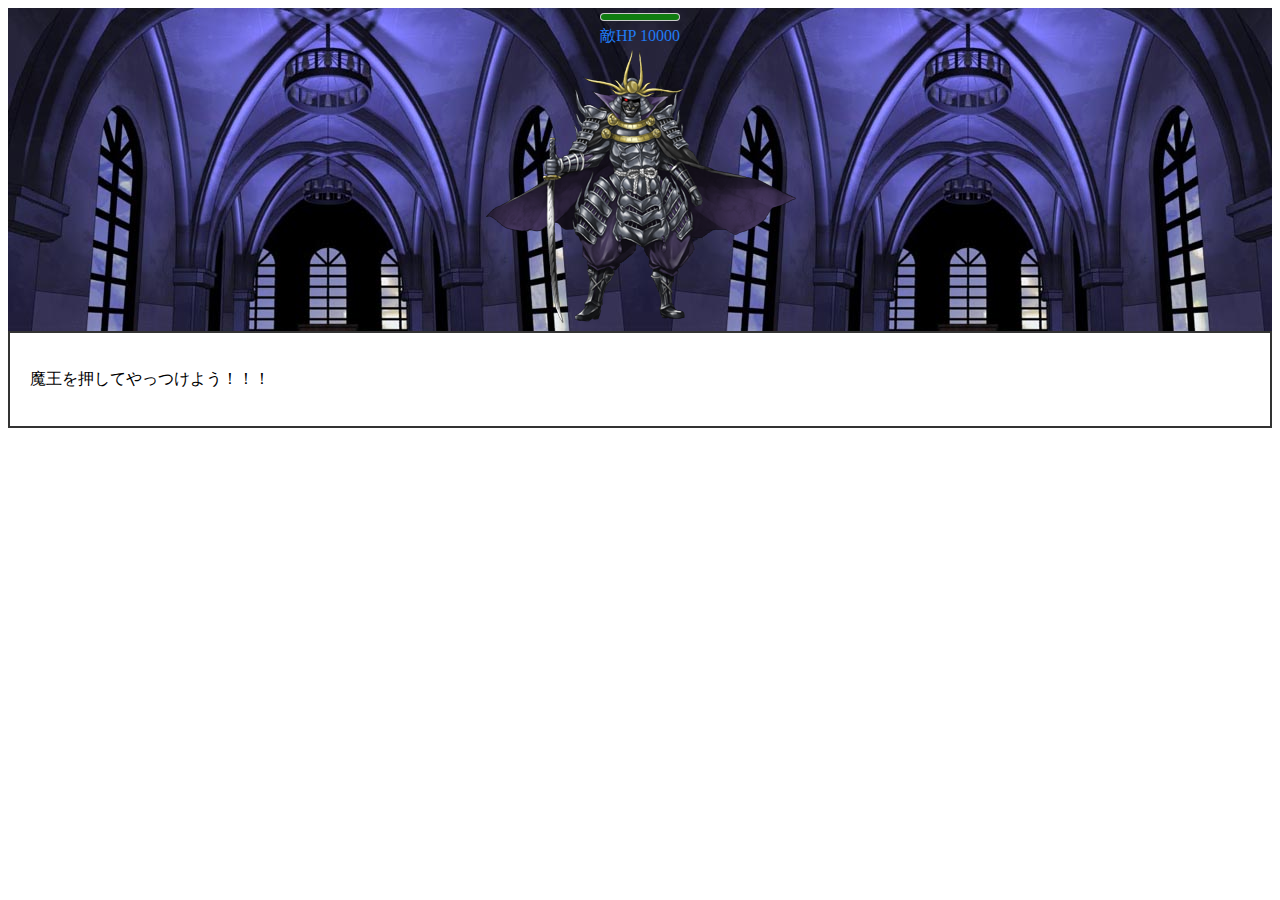
<file: html/index.html>
<!DOCTYPE html>
<html lang="ja">
<head>
	<meta charset="UTF-8">
	<title>魔王との戦い</title>
    <link rel="stylesheet" href="../css/style.css">
    <link rel="stylesheet" href="../css/btn.css">
</head>
	<body　onKeyPress="Key_on(window.event.keyCode)">
	<div class="haikei">
	<div class = "teki_box">
	<!-- 敵ゲージ -->
	<meter id="pu2" value="10000" min="0" max="10000" low="100" high="600" optimum="10000">0push</meter>
	<br>敵HP   
	<output id="rpr">10000</output> 
	<!-- 敵の写真をボタンにしました。 -->
	<img src="../pic/boss.png" class= "teki_btn" input type="button" value="PUSH" onclick="pushButton()">
	</div>
</div>	  

	<!-- 枠の中 -->
<div class = "waku">
  	<p>魔王を押してやっつけよう！！！</p>
</div>
<!-- bgm -->
<video autoplay loop 
  <sorce src="../bgm/Alien_is_coming.ogg" type="video/ogg">>
</video>
</body>
	<script type="text/javascript" src="../js/tekihp.js"></script>
	<!-- バッドエンドの時に強制移動する -->
	<meta http-equiv="refresh"content="25200;bad_end.html">
	<!-- memo
	value：現在の敵のHP
	low： 低い値の境界点を指定
	high：高い値の境界点を指定
	form：親の<form>のID名を呼び出して関連づける -->
</html>
</file>
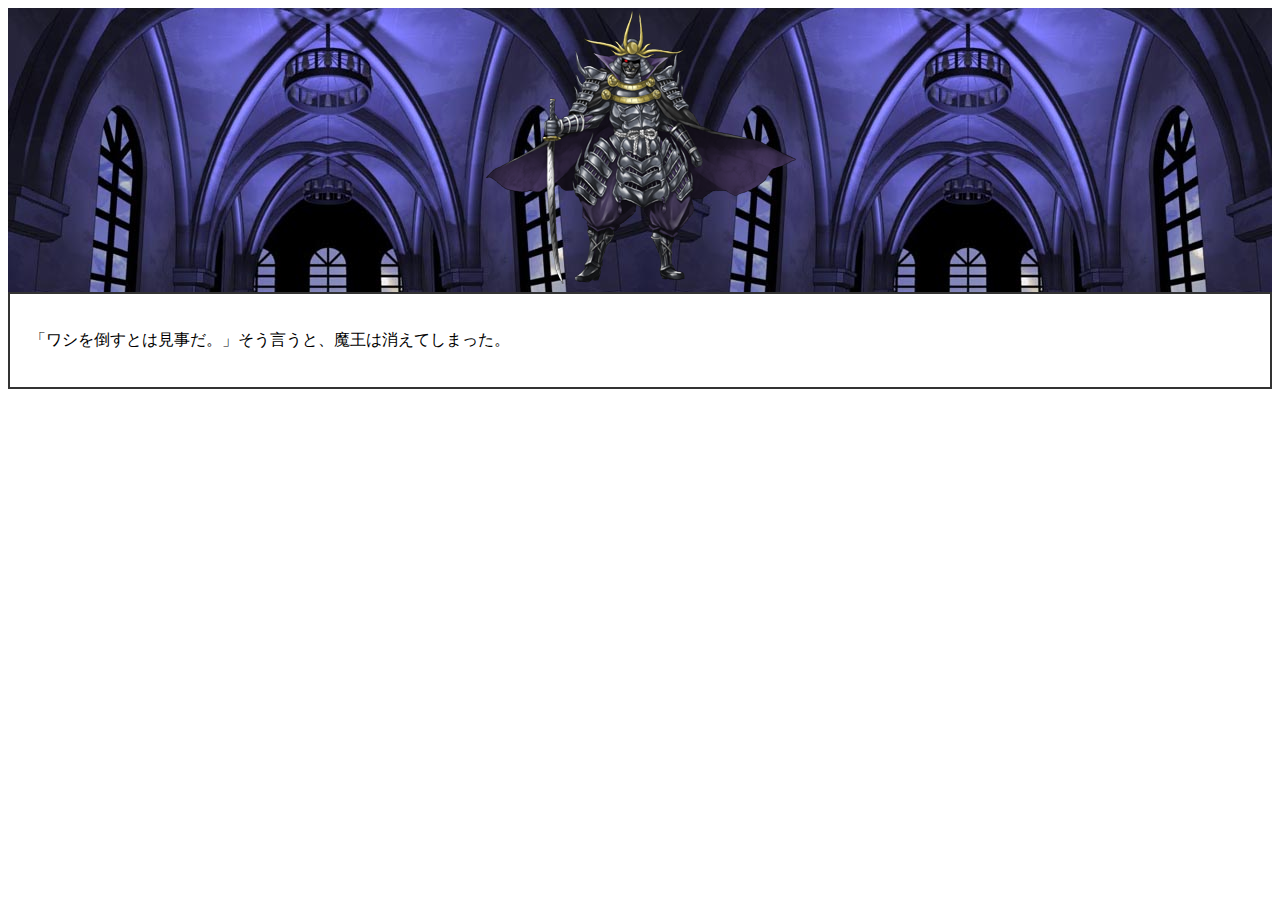
<file: html/clear.html>
<!DOCTYPE html>
<html lang="en">
<head>
	<meta charset="UTF-8">
	<title>結末02</title>
	<link rel="stylesheet" type="text/css" href="../css/style.css">
</head>
	<body>


			  	
<div class="haikei">
	<div class = "teki_box">

	 <span onClick="this.style.visibility='hidden'">
	 <img src="../pic/boss.png"></span>

</div>
</div>
<div class = "waku">
	
  	<p>「ワシを倒すとは見事だ。」そう言うと、魔王は消えてしまった。</p>
 
</div>
<!-- bgm -->
<video autoplay loop
  <source src="../bgm/光矢の軌跡.ogg" type="video/ogg">>
</video>


	</body>
</html>
</file>
<file: css/style.css>
.teki_box{
color: rgb(33, 123, 243);
width: 400px;
  text-align: 
  center;margin-left : auto ;
   margin-right : auto ;
}
/*枠の中*/
.waku{
	padding: 20px; 
	margin-bottom: 20px; 
	border: 2px 
	solid #333333;
}
.haikei{
	background-image: url(../pic/haikei.jpg);
}
</file>
<file: css/btn.css>
.teki_btn {}
.teki_btn:hover {
    animation: shake 0.2s linear infinite;
    -webkit-animation: shake 0.2s linear infinite;
}
@keyframes shake {
    0% { transform: translate(3px, 2px) rotate(0deg); }
    10% { transform: translate(-2px, -3px) rotate(-1deg); }
    20% { transform: translate(-4px, 0px) rotate(1deg); }
    30% { transform: translate(0px, 3px) rotate(0deg); }
    40% { transform: translate(2px, -2px) rotate(1deg); }
    50% { transform: translate(-2px, 3px) rotate(-1deg); }
    60% { transform: translate(-4px, 2px) rotate(0deg); }
    70% { transform: translate(3px, 2px) rotate(-1deg); }
    80% { transform: translate(-2px, -2px) rotate(1deg); }
    90% { transform: translate(2px, 4px) rotate(0deg); }
    100% { transform: translate(2px, -3px) rotate(-1deg); }
}
</file>
